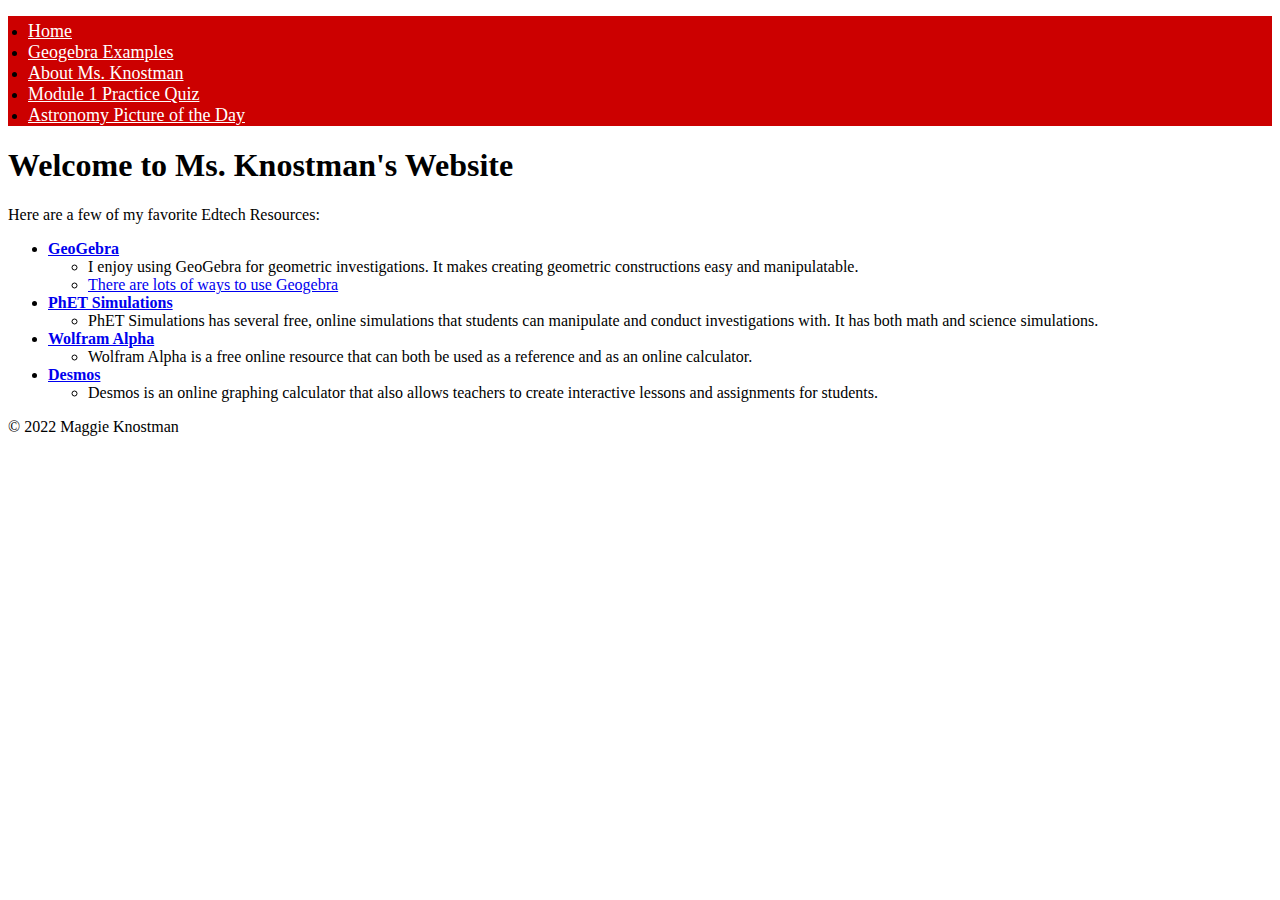
<file: index.html>
<!DOCTYPE html>
<html lang="en">

<head>
    <title>
        Welcome to my Edtech Website.
    </title>
    <link href="https://cdn.jsdelivr.net/npm/bootstrap@5.0.2/dist/css/bootstrap.min.css" rel="stylesheet"
        integrity="sha384-EVSTQN3/azprG1Anm3QDgpJLIm9Nao0Yz1ztcQTwFspd3yD65VohhpuuCOmLASjC" crossorigin="anonymous">
    <link rel="stylesheet" href="stylesheet.css">
</head>

<body>
    <nav>
        <ul class="nav nav-tabs">
            <li class="nav-item">
                <a class="nav-link active" href="index.html">Home</a>
            </li>
            <li class="nav-item">
                <a class="nav-link" href="geogebraExamples.html">Geogebra Examples</a>
            </li>
            <li class="nav-item">
                <a class="nav-link" href="bio.html">About Ms. Knostman</a>
                </dli>
            <li class="nav-item">
                <a class="nav-link" href="module.html">Module 1 Practice Quiz</a>
            </li>
            <li class="nav-item">
                <a class="nav-link" href="astronomyPictureOfTheDay.html">Astronomy Picture of the Day</a>
            </li>
        </ul>
    </nav>
    <h1 class="fs-1 text-center">
        Welcome to Ms. Knostman's Website
    </h1>
    <main>
        <section id="resources">
            <p class="fs-3">
                Here are a few of my favorite Edtech Resources:
            </p>
            <ul>
                <li>
                    <strong><a class="text-reset" href="https://www.geogebra.org/">GeoGebra</a></strong>
                    <ul>
                        <li>
                            I enjoy using GeoGebra for geometric investigations.
                            It makes creating geometric constructions easy and manipulatable.
                        </li>
                        <li>
                            <a class="text-reset" href="geogebraExamples.html" data-bs-toggle="tooltip"
                                data-bs-placement="bottom" title="Click to see a gallery of GeoGebra Examples">
                                There are lots of ways to use Geogebra
                            </a>
                        </li>
                    </ul>
                </li>
                <li>
                    <strong><a class="text-reset" href="https://phet.colorado.edu/">PhET Simulations</a></strong>
                    <ul>
                        <li>
                            PhET Simulations has several free, online simulations that students can manipulate and
                            conduct
                            investigations with.
                            It has both math and science simulations.
                        </li>
                    </ul>
                </li>
                <li>
                    <strong><a class="text-reset" href="https://www.wolframalpha.com/">Wolfram Alpha</a></strong>
                    <ul>
                        <li>
                            Wolfram Alpha is a free online resource that can both be used as a reference and as an
                            online
                            calculator.
                        </li>
                    </ul>
                </li>
                <li>
                    <strong><a class="text-reset" href="https://www.desmos.com/">Desmos</a></strong>
                    <ul>
                        <li>
                            Desmos is an online graphing calculator that also allows teachers to create interactive
                            lessons
                            and assignments for students.
                        </li>
                    </ul>
                </li>
            </ul>
        </section>
    </main>
    <footer>
        <div class="pt-5 position-relative" id="footer">
            <p class="text-center w-100 my-0">&copy; 2022 Maggie Knostman</p>
        </div>
    </footer>
    <script src="https://cdn.jsdelivr.net/npm/bootstrap@5.1.3/dist/js/bootstrap.bundle.min.js"
        integrity="sha384-ka7Sk0Gln4gmtz2MlQnikT1wXgYsOg+OMhuP+IlRH9sENBO0LRn5q+8nbTov4+1p"
        crossorigin="anonymous"></script>
</body>

</html>
</file>
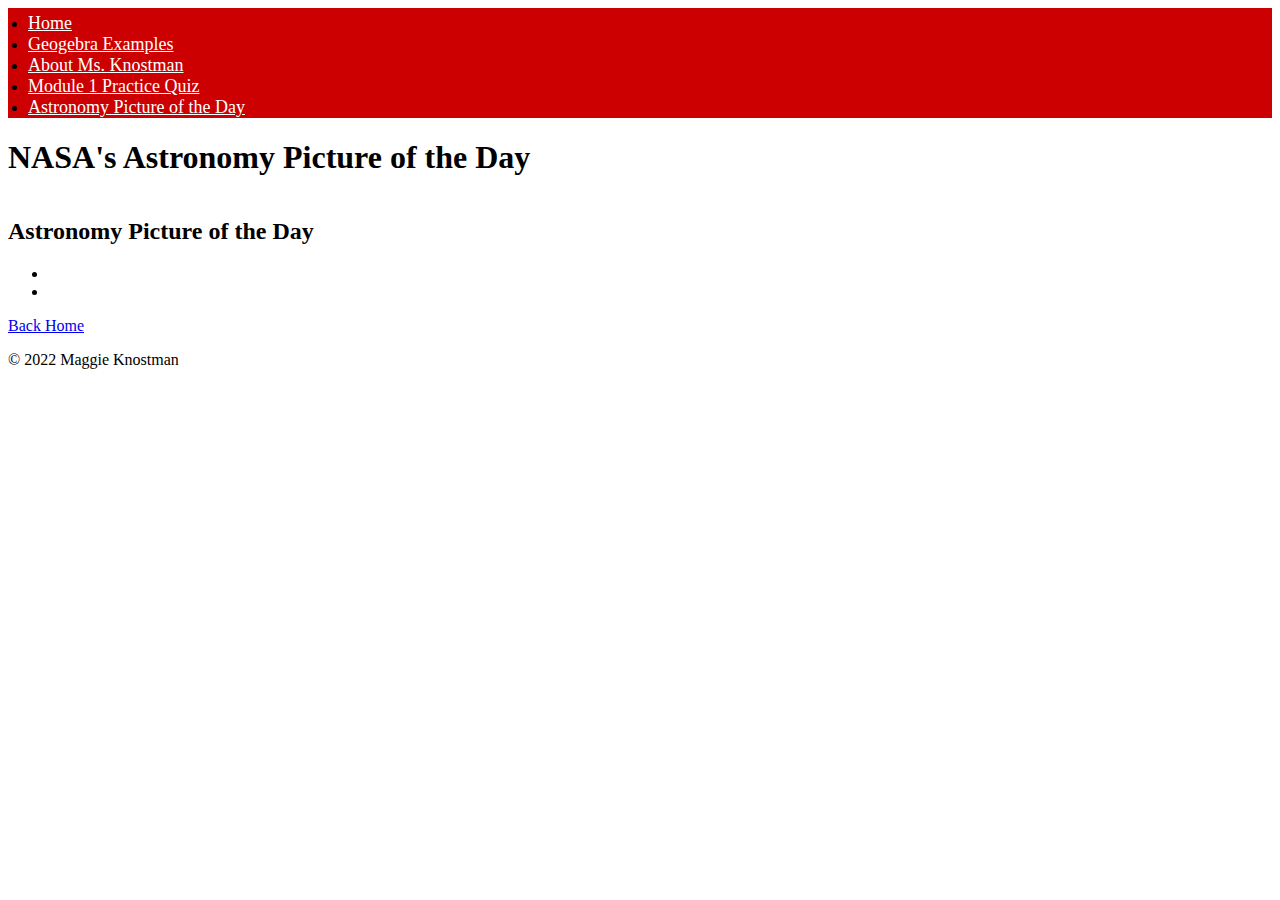
<file: astronomyPictureOfTheDay.html>
<html lang="en">

<head>
    <title>
        NASA Astronomy Picture of the Day
    </title>
    <link href="https://cdn.jsdelivr.net/npm/bootstrap@5.0.2/dist/css/bootstrap.min.css" rel="stylesheet"
        integrity="sha384-EVSTQN3/azprG1Anm3QDgpJLIm9Nao0Yz1ztcQTwFspd3yD65VohhpuuCOmLASjC" crossorigin="anonymous">
    <link rel="stylesheet" href="stylesheet.css">
</head>

<body>
    <nav>
        <ul class="nav nav-tabs">
            <li class="nav-item">
                <a class="nav-link" href="index.html">Home</a>
            </li>
            <li class="nav-item">
                <a class="nav-link" href="geogebraExamples.html">Geogebra Examples</a>
            </li>
            <li class="nav-item">
                <a class="nav-link" href="bio.html">About Ms. Knostman</a>
                </dli>
            <li class="nav-item">
                <a class="nav-link" href="module.html">Module 1 Practice Quiz</a>
            </li>
            <li class="nav-item">
                <a class="nav-link active" href="astronomyPictureOfTheDay.html">Astronomy Picture of the Day</a>
            </li>
        </ul>
    </nav>
    <h1 class="fs-1 text-center">
        NASA's Astronomy Picture of the Day
    </h1>
    <main>
        <div class="container ">
            <div class="card text-center mx-auto w-50">
                <img class="card-img-top" id="astronomyPicture"></img>
                <div class="card-body">
                    <h2 class="card-title" id="astronomyPictureTitle">Astronomy Picture of the Day</h2>
                    <p class="card-text" id="astronomyPictureDescription"></p>
                    <ul class="list-group list-group-flush">
                        <li class="list-group-item" id="astronomyPictureCopyright"></li>
                        <li class="list-group-item" id="astronomyPictureDate"></li>
                    </ul>
                </div>
            </div>
        </div>
    </main>
    <footer>
        <div class="pt-5 position-relative" id="footer">
            <a href="index.html" class="btn btn-primary  position-absolute bottom-0 end-0 m-1">Back Home</a>
            <p class="text-center w-100 my-0">&copy; 2022 Maggie Knostman</p>
        </div>
    </footer>
    <script src="https://cdn.jsdelivr.net/npm/bootstrap@5.1.3/dist/js/bootstrap.bundle.min.js"
        integrity="sha384-ka7Sk0Gln4gmtz2MlQnikT1wXgYsOg+OMhuP+IlRH9sENBO0LRn5q+8nbTov4+1p"
        crossorigin="anonymous"></script>
    <script src="https://code.jquery.com/jquery-3.6.0.js"
        integrity="sha256-H+K7U5CnXl1h5ywQfKtSj8PCmoN9aaq30gDh27Xc0jk=" crossorigin="anonymous"></script>
    <script language="JavaScript" src="astronomyPictureOfTheDay.js"></script>
</body>

</html>
</file>
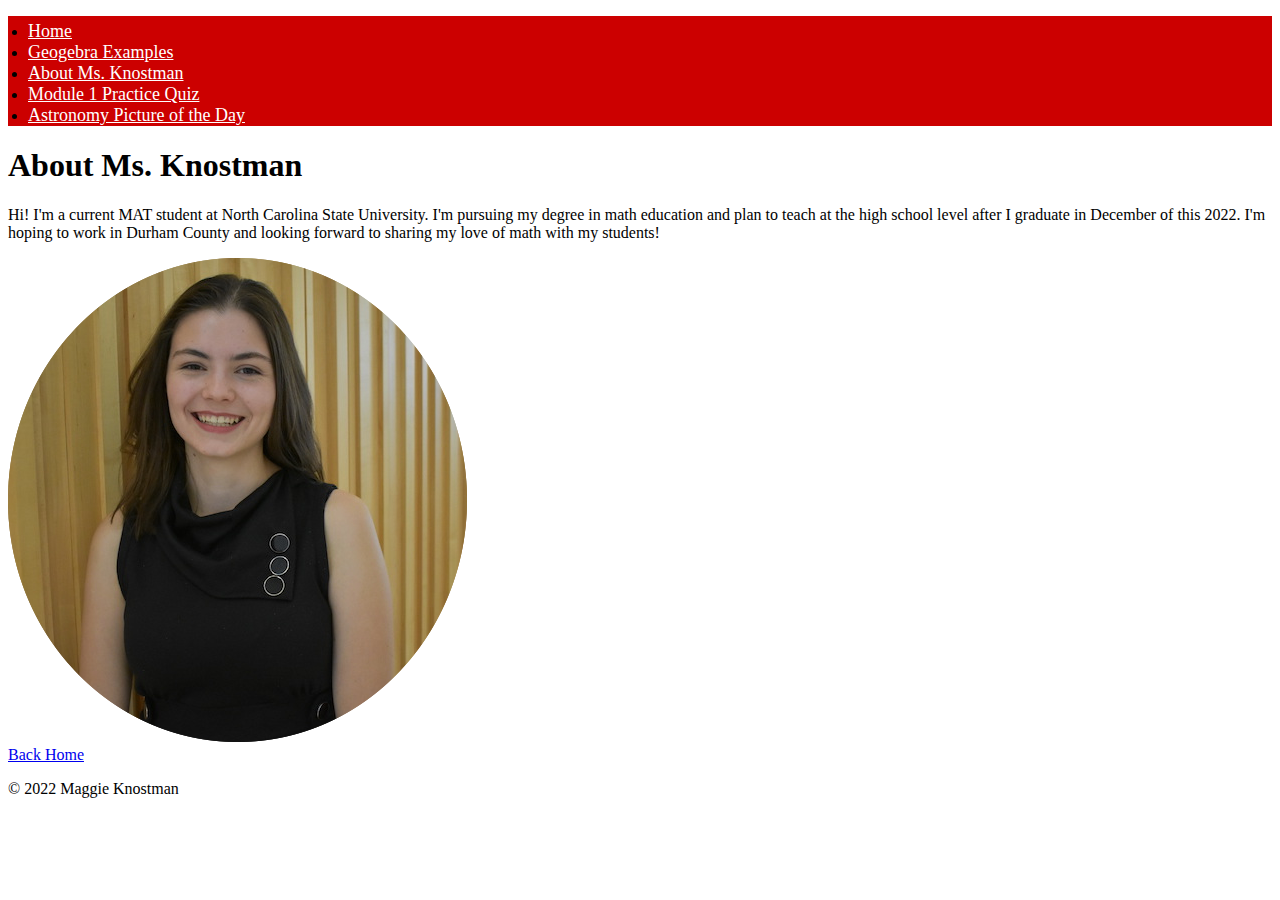
<file: bio.html>
<!DOCTYPE html>
<html lang="en">

<head>
    <title>
        Welcome to my Edtech Website.
    </title>
    <link href="https://cdn.jsdelivr.net/npm/bootstrap@5.0.2/dist/css/bootstrap.min.css" rel="stylesheet"
        integrity="sha384-EVSTQN3/azprG1Anm3QDgpJLIm9Nao0Yz1ztcQTwFspd3yD65VohhpuuCOmLASjC" crossorigin="anonymous">
    <link rel="stylesheet" href="stylesheet.css">
</head>

<body>
    <nav>
        <ul class="nav nav-tabs">
            <li class="nav-item">
                <a class="nav-link" href="index.html">Home</a>
            </li>
            <li class="nav-item">
                <a class="nav-link" href="geogebraExamples.html">Geogebra Examples</a>
            </li>
            <li class="nav-item">
                <a class="nav-link active" href="bio.html">About Ms. Knostman</a>
                </dli>
            <li class="nav-item">
                <a class="nav-link" href="module.html">Module 1 Practice Quiz</a>
            </li>
            <li class="nav-item">
                <a class="nav-link" href="astronomyPictureOfTheDay.html">Astronomy Picture of the Day</a>
            </li>
        </ul>
    </nav>
    <h1 class="fs-1 text-center">
        About Ms. Knostman
    </h1>
    <main>
        <section>
            <div class="card mx-auto w-50">
                <div class="card-body p-0">
                    <p class="card-text p-2">Hi! I'm a current MAT student at North Carolina State University.
                        I'm pursuing my degree in math education and plan to teach at the high school level after I
                        graduate
                        in
                        December of this 2022. I'm hoping to work in Durham County and looking forward to sharing my
                        love of
                        math with my students!</p>
                </div>
                <img class="card-img-bottom mx-auto p-2 w-50" src="img/headshot.png" alt="Picture of Ms. Knostman">
            </div>
        </section>
    </main>
    <footer>
        <div class="pt-5 position-relative" id="footer">
            <a href="index.html" class="btn btn-primary  position-absolute bottom-0 end-0 m-1">Back Home</a>
            <p class="text-center w-100 my-0">&copy; 2022 Maggie Knostman</p>
        </div>
    </footer>
    <script src="https://cdn.jsdelivr.net/npm/bootstrap@5.1.3/dist/js/bootstrap.bundle.min.js"
        integrity="sha384-ka7Sk0Gln4gmtz2MlQnikT1wXgYsOg+OMhuP+IlRH9sENBO0LRn5q+8nbTov4+1p"
        crossorigin="anonymous"></script>
</body>

</html>
</file>
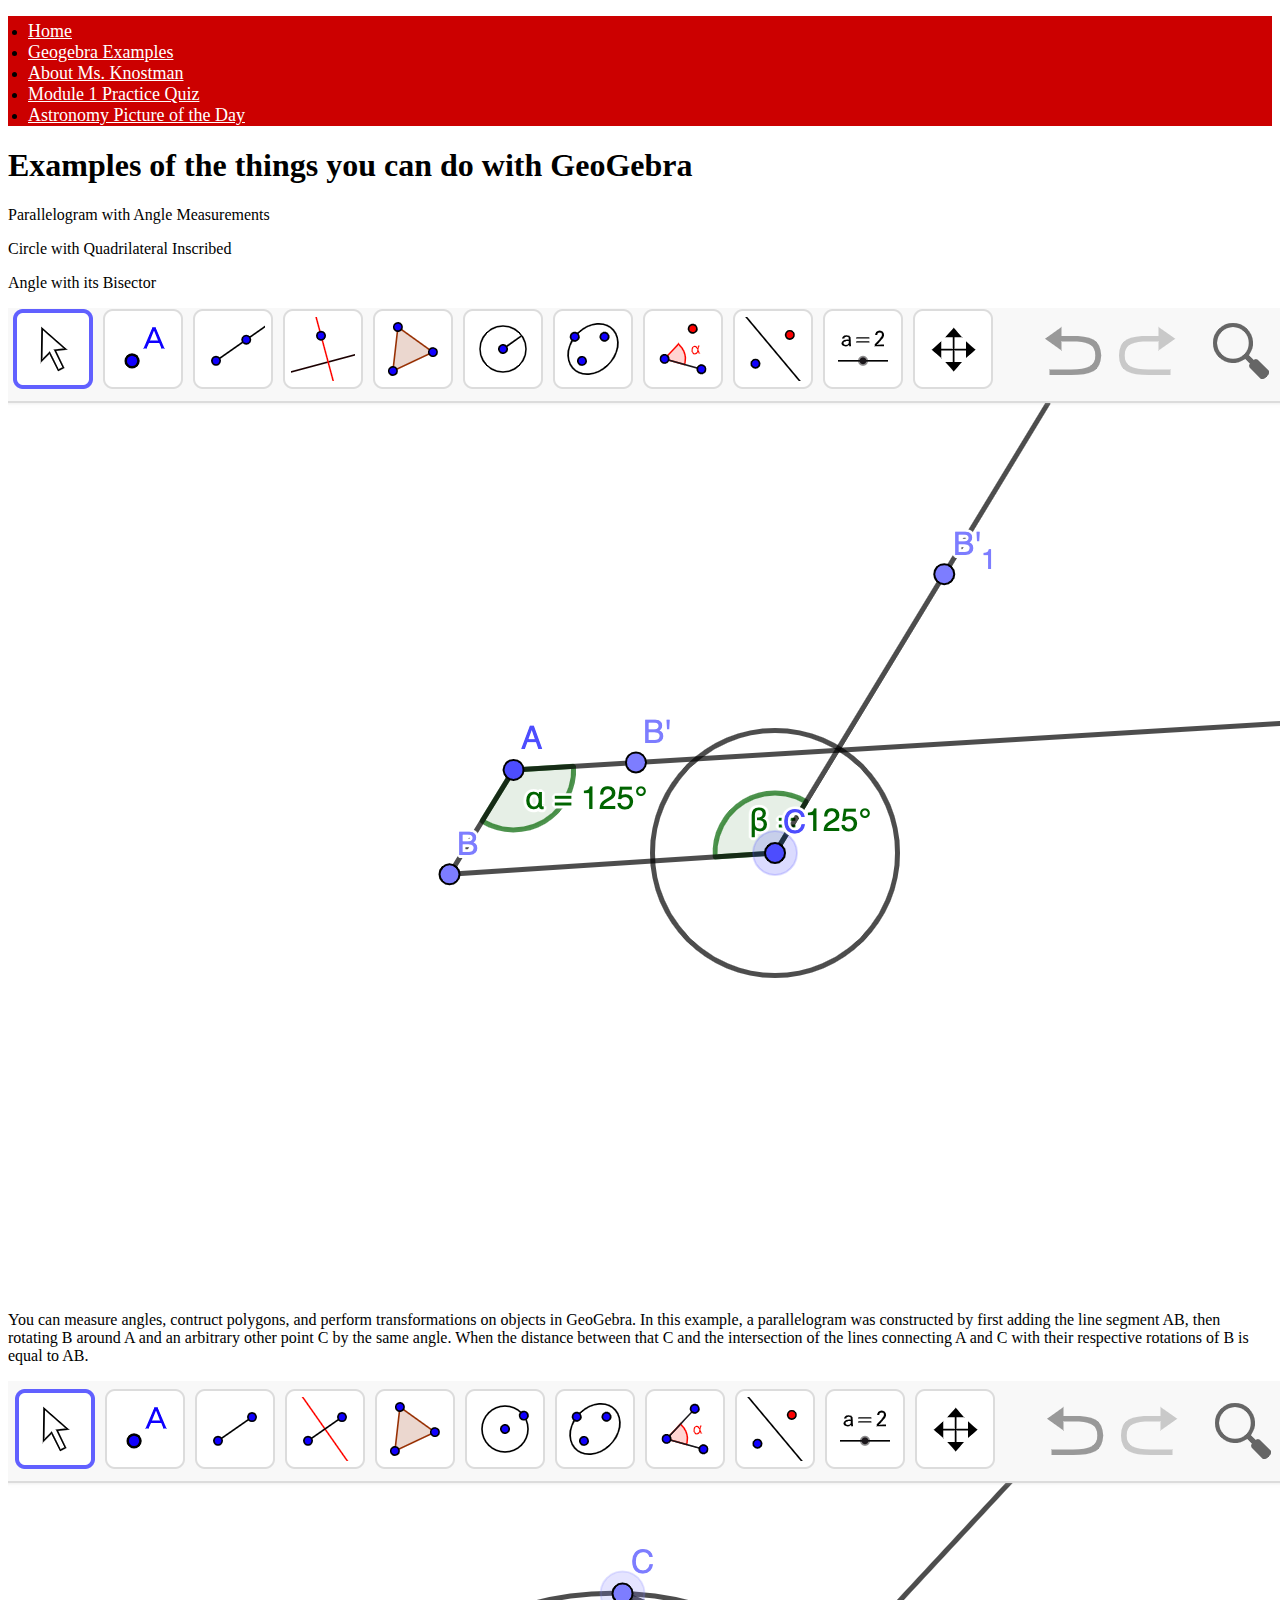
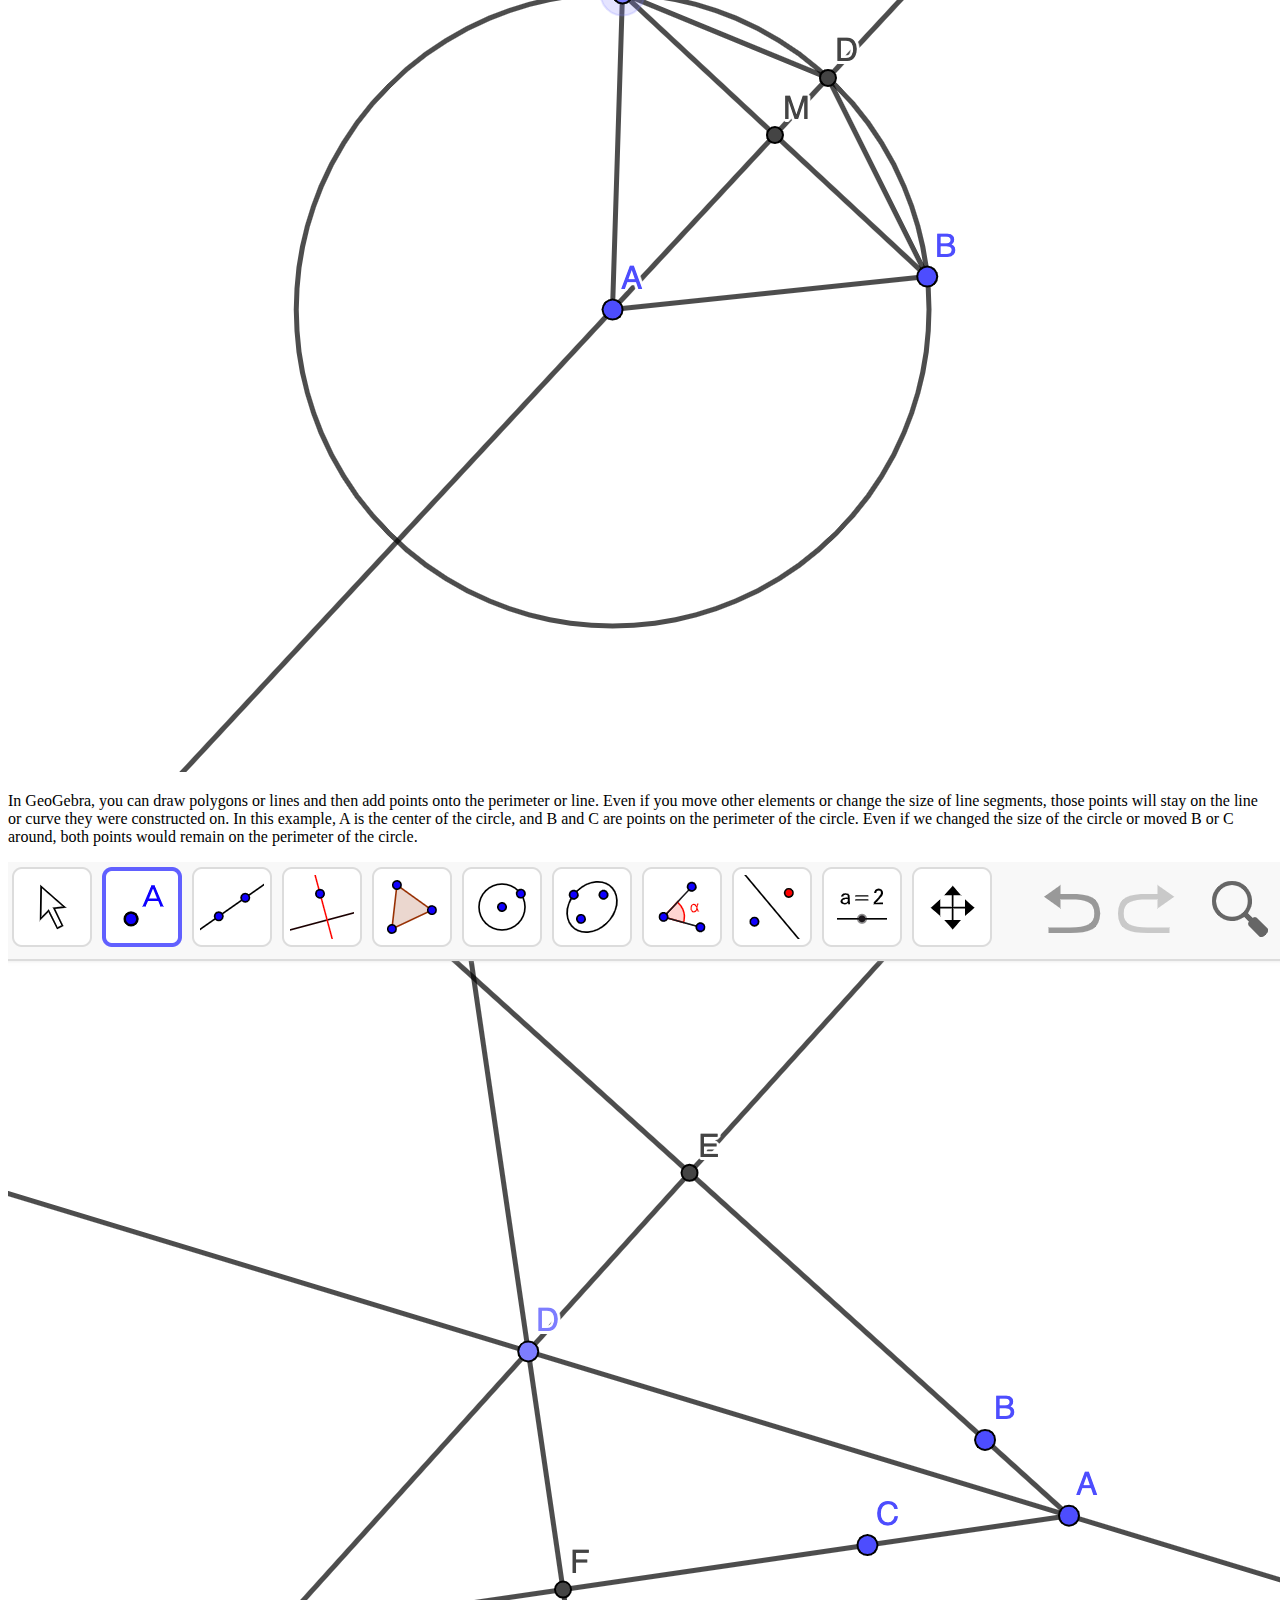
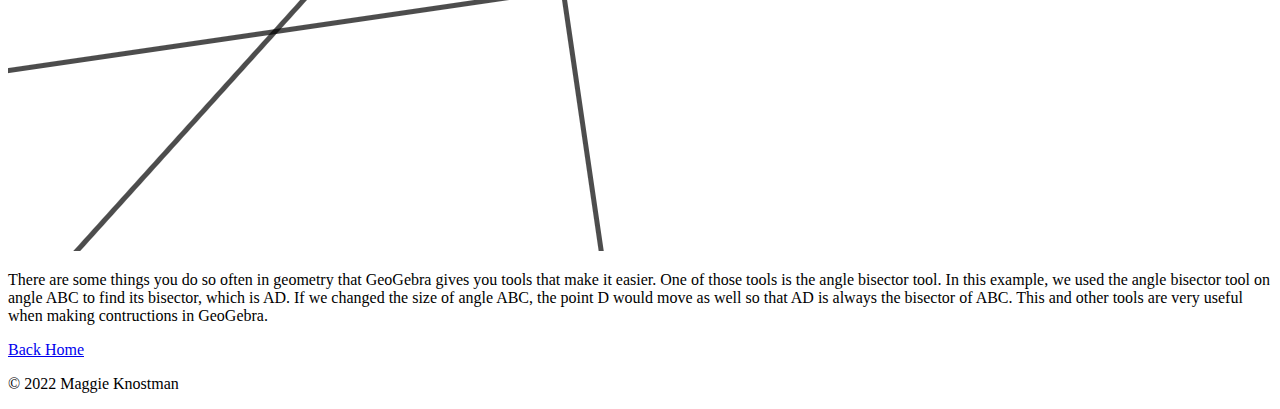
<file: geogebraExamples.html>
<!DOCTYPE html>
<html lang="en">

<head>
    <title>
        Geogebra Examples
    </title>
    <link href="https://cdn.jsdelivr.net/npm/bootstrap@5.0.2/dist/css/bootstrap.min.css" rel="stylesheet"
        integrity="sha384-EVSTQN3/azprG1Anm3QDgpJLIm9Nao0Yz1ztcQTwFspd3yD65VohhpuuCOmLASjC" crossorigin="anonymous">
    <link rel="stylesheet" href="stylesheet.css">
</head>

<body>
    <nav>
        <ul class="nav nav-tabs">
            <li class="nav-item">
                <a class="nav-link" href="index.html">Home</a>
            </li>
            <li class="nav-item">
                <a class="nav-link active" href="geogebraExamples.html">Geogebra Examples</a>
            </li>
            <li class="nav-item">
                <a class="nav-link" href="bio.html">About Ms. Knostman</a>
                </dli>
            <li class="nav-item">
                <a class="nav-link" href="module.html">Module 1 Practice Quiz</a>
            </li>
            <li class="nav-item">
                <a class="nav-link" href="astronomyPictureOfTheDay.html">Astronomy Picture of the Day</a>
            </li>
        </ul>
    </nav>
    <h1 class="fs-1 text-center">
        Examples of the things you can do with GeoGebra
    </h1>
    <main>
        <div class="images m-3">
            <div class="row">
                <div class="col-md-4">
                    <p class="fs-3 text-center">
                        Parallelogram with Angle Measurements
                    <p>
                </div>
                <div class="col-md-4">
                    <p class="fs-3 text-center">
                        Circle with Quadrilateral Inscribed
                    </p>
                </div>
                <div class="col-md-4">
                    <p class="fs-3 text-center">
                        Angle with its Bisector
                    </p>
                </div>
            </div>
            <div class="row">
                <div class="col-md-4">
                    <div class="card">
                        <img src="img/parallelogram.png" class="card-img-top" alt="Parallelogram in Geogebra" />
                        <div class="card-body">
                            <p class="card-text">You can measure angles, contruct polygons, and perform transformations
                                on
                                objects in GeoGebra. In this example, a parallelogram was constructed by first adding
                                the
                                line
                                segment AB, then rotating B around A and an arbitrary other point C by the same angle.
                                When
                                the
                                distance between that C and the intersection of the lines connecting A and C with their
                                respective rotations of B is equal to AB.</p>
                        </div>
                    </div>
                </div>
                <div class="col-md-4">
                    <div class="card">
                        <img src="img/circle.png" class="card-img-top" alt="Circle in Geogebra" />
                        <div class="card-body">
                            <p class="card-text">In GeoGebra, you can draw polygons or lines and then add points onto
                                the
                                perimeter or line. Even if you move other elements or change the size of line segments,
                                those points will stay on the line or curve they were constructed on. In this example, A
                                is
                                the center of the circle, and B and C are points on the perimeter of the circle. Even if
                                we
                                changed the size of the circle or moved B or C around, both points would remain on the
                                perimeter of the circle.</p>
                        </div>
                    </div>
                </div>
                <div class="col-md-4">
                    <div class="card">
                        <img src="img/angleBisector.png" class="card-img-top" alt="Angle Bisector in Geogebra" />
                        <div class="card-body">
                            <p class="card-text">There are some things you do so often in geometry that GeoGebra gives
                                you
                                tools that make it easier. One of those tools is the angle bisector tool. In this
                                example,
                                we used the angle bisector tool on angle ABC to find its bisector, which is AD. If we
                                changed the size of angle ABC, the point D would move as well so that AD is always the
                                bisector of ABC. This and other tools are very useful when making contructions in
                                GeoGebra.
                            </p>
                        </div>
                    </div>
                </div>
            </div>
        </div>
        <footer>
            <div class="pt-5 position-relative" id="footer">
                <a href="index.html" class="btn btn-primary  position-absolute bottom-0 end-0 m-1">Back Home</a>
                <p class="text-center w-100 my-0">&copy; 2022 Maggie Knostman</p>
            </div>
        </footer>
        <script src="https://cdn.jsdelivr.net/npm/bootstrap@5.1.3/dist/js/bootstrap.bundle.min.js"
            integrity="sha384-ka7Sk0Gln4gmtz2MlQnikT1wXgYsOg+OMhuP+IlRH9sENBO0LRn5q+8nbTov4+1p"
            crossorigin="anonymous"></script>
</body>

</html>
</file>
<file: stylesheet.css>
.nav {
    background-color: #cc0000;
    padding: 5px 20px 0px 20px;
    margin-bottom: 20px;
}

.nav a {
    color: white;
    font-size: 18px;
}

.hidden {
    display: none;
}
</file>
